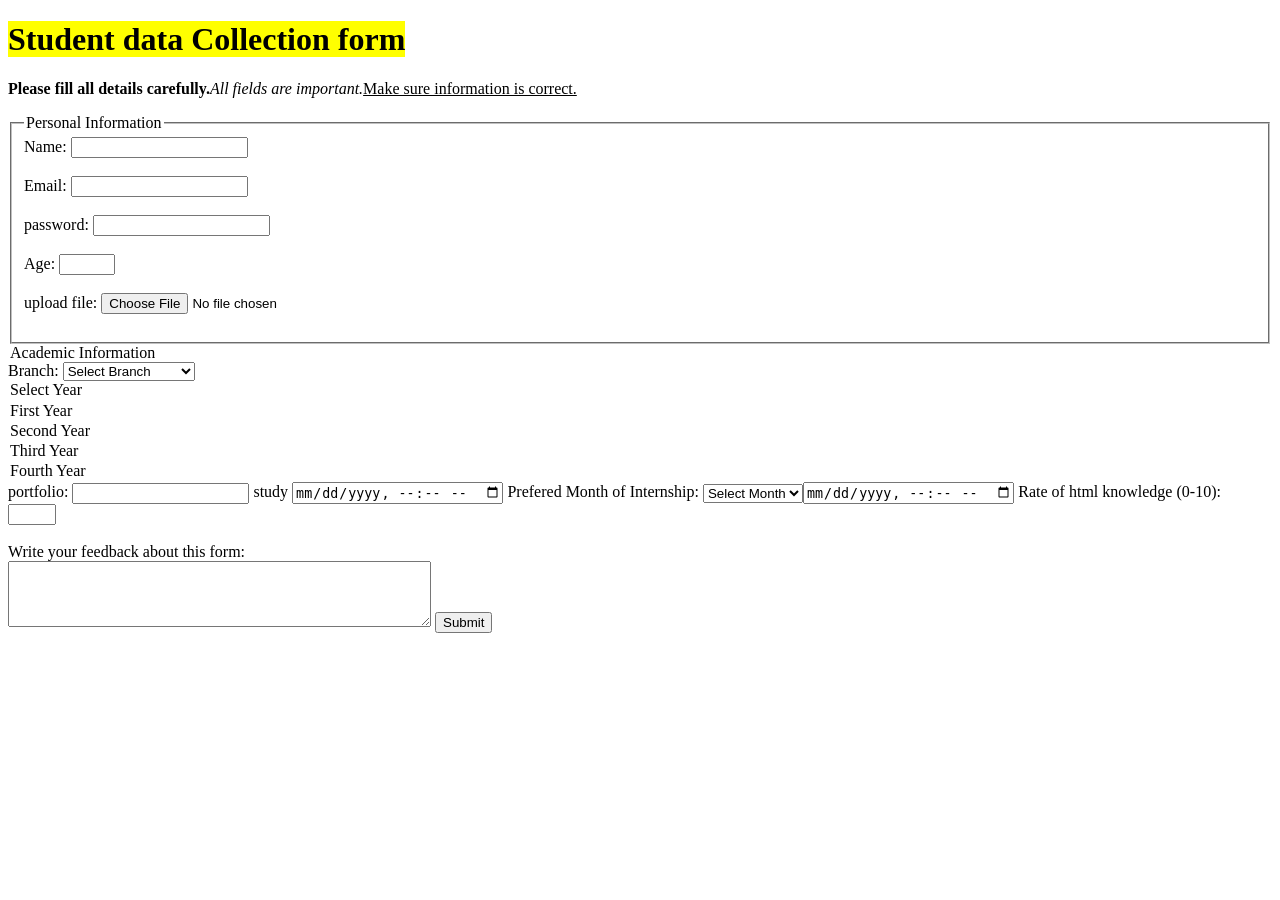
<file: html4/index.html>
<!DOCTYPE html>
<html lang="en">
<head>
    <meta charset="UTF-8">
    <meta name="viewport" content="width=device-width, initial-scale=1.0">
    <title>Student data collection form</title>
</head>
<body>
    <centre>
    <h1><mark>Student data Collection form</mark></h1>
    <p><b>Please fill all details carefully.</b><i>All fields are important.</i><u>Make sure information is correct.</u></p>
    </centre>
    <form>
        <fieldset>
             
    <legend>Personal Information</legend>
    <label for="name">Name:</label>
    <input type="text" id="name" name="name" required>
    <br><br>
    Email: <input type="email" name="email" required>
    <br><br>
    password: <input type="password" name="password" required>
    <br><br>
    Age: <input type="number" name="age" min="1" max="100" required>
    <br><br
    Date of Birth: <input type="date" name="dob" required>
   <type="submit" value="Submit">
    upload file: <input type="file" name="fileupload" required>
    <br><br>
     </fieldset>
     <legend>Academic Information</legend>
     Branch: <select name="branch" required>
        <option value="">Select Branch</option>
        <option value="computer">Computer Science</option>
        <option value="electronics">Electronics</option>
        <option value="mechanical">Mechanical</option>
        <option value="civil">Civil</option>
select year: <select name="year" required>
        <option value="">Select Year</option>
        <option value="first">First Year</option>
        <option value="second">Second Year</option>
        <option value="third">Third Year</option>
        <option value="fourth">Fourth Year</option>
        portfolio: <input type="url" name="portfolio" required>
        study <time datetime=""></time>
        <input type="datetime-local" name="studytime" required>
        Prefered Month of Internship: <select name="internship_month" required>       
        <option value="">Select Month</option>
        Date time administration: <input type="datetime-local" name="datetime" required>
        




        Rate of html knowledge (0-10):
        <input type="number" name="html_knowledge" min="0" max="10" required>
        </select>
        <br><br>
        Write your feedback about this form: <br>
        <textarea name="feedback" rows="4" cols="50" required></textarea>
        <centre>

        <input type="submit" value="Submit">
        </centre>
<reset value="Reset">
    </reset
    </select>
    </select>
    </form>
    </body>









    </form>

</body>
</html>
</file>
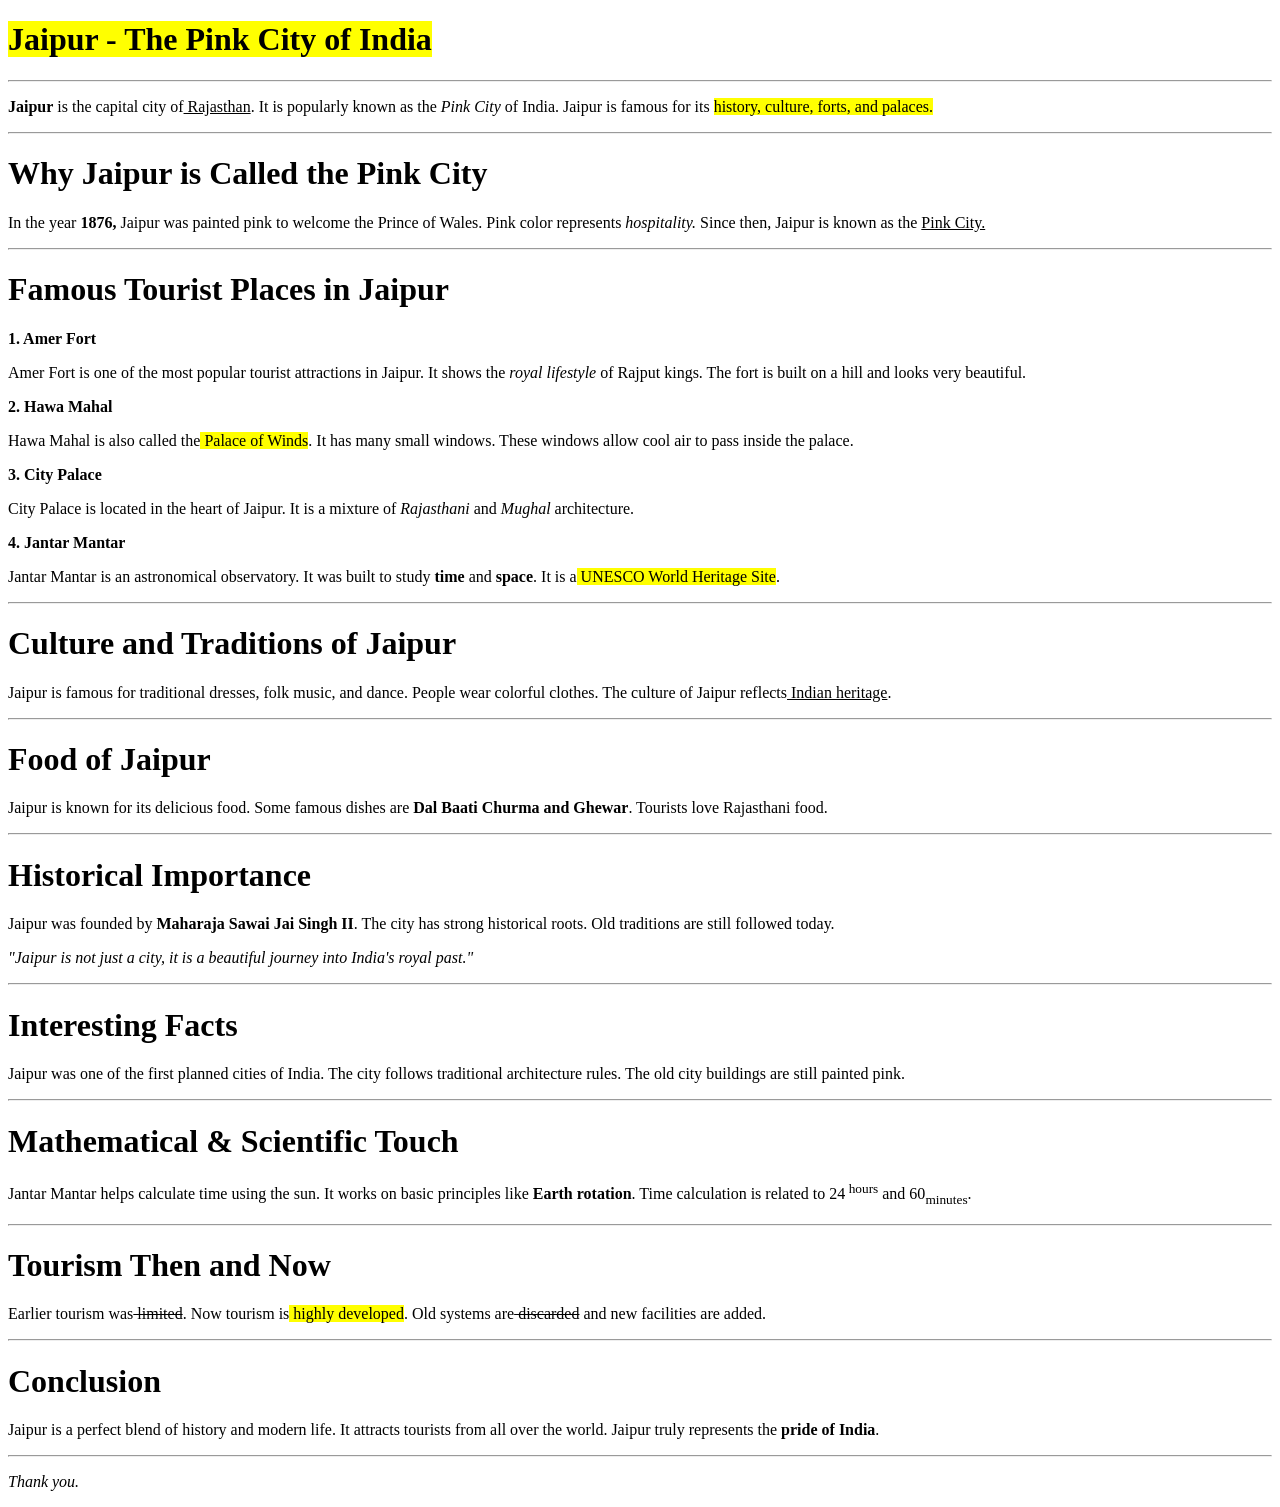
<file: firstProject.html>
<!DOCTYPE html>
<html lang="en">
<head>
    <meta charset="UTF-8">
    <meta name="viewport" content="width=device-width, initial-scale=1.0">
    <title>Document</title>
</head>

<body>

    <h1><mark><b>Jaipur - The Pink City of India</b></mark></h1>
    <hr>
    <p><b>Jaipur</b> is the capital city of<u> Rajasthan</u>. It is popularly known as the<i> Pink City</i> of India.
        Jaipur is famous for its <mark>history, culture, forts, and palaces.</mark></p>
    <hr>

    <h1><b>Why Jaipur is Called the Pink City</b></h1>
    <p>In the year<b> 1876,</b> Jaipur was painted pink to welcome the Prince of Wales. Pink color represents <i>
            hospitality.</i> Since then, Jaipur is known as the <u>Pink City.</u></p>
    <hr>

    <h1><b>Famous Tourist Places in Jaipur</b></h1>
    <p><b>1. Amer Fort</b></p>
    <p>Amer Fort is one of the most popular tourist attractions in Jaipur. It shows the<i> royal lifestyle</i> of Rajput
        kings. The fort is built on a hill and looks very beautiful.</p>
    <p><b>2. Hawa Mahal</b></p>
    <p>Hawa Mahal is also called the<mark> Palace of Winds</mark>. It has many small windows. These windows allow cool
        air to pass inside the palace.</p>
    <p><b>3. City Palace</b></p>
    <p>City Palace is located in the heart of Jaipur. It is a mixture of<i> Rajasthani</i> and <i> Mughal</i>
        architecture.</p>
    <p><b>4. Jantar Mantar</b></p>
    <p>Jantar Mantar is an astronomical observatory. It was built to study<b> time</b> and<b> space</b>. It is a<mark>
            UNESCO World Heritage Site</mark>.</p>
    <hr>

    <h1><b>Culture and Traditions of Jaipur</b></h1>
    <p>Jaipur is famous for traditional dresses, folk music, and dance. People wear colorful clothes. The culture of
        Jaipur reflects<u> Indian heritage</u>.</p>
    <hr>

    <h1><b>Food of Jaipur</b></h1>
    <p>Jaipur is known for its delicious food. Some famous dishes are<b> Dal Baati Churma and Ghewar</b>. Tourists love
        Rajasthani food.</p>
    <hr>

    <h1><b>Historical Importance</b></h1>
    <p>Jaipur was founded by<b> Maharaja Sawai Jai Singh II</b>. The city has strong historical roots. Old traditions
        are still followed today.</p>
    <p><i>"Jaipur is not just a city, it is a beautiful journey into India's royal past."</i></p>
    <hr>

    <h1><b>Interesting Facts</b></h1>
    <p>Jaipur was one of the first planned cities of India. The city follows traditional architecture rules. The old
        city buildings are still painted pink.</p>
    <hr>

    <h1><b>Mathematical & Scientific Touch</b></h1>
    <p>Jantar Mantar helps calculate time using the sun. It works on basic principles like<b> Earth rotation</b>. Time
        calculation is related to 24<sup> hours</sup> and 60<sub>minutes</sub>.</p>
    <hr>

    <h1><b>Tourism Then and Now</b></h1>
    <p>Earlier tourism was<del> limited</del>. Now tourism is<mark> highly developed</mark>. Old systems are<del>
            discarded</del> and new facilities are added.</p>
    <hr>

    <h1><b>Conclusion</b></h1>
    <p>Jaipur is a perfect blend of history and modern life. It attracts tourists from all over the world. Jaipur truly
        represents the<b> pride of India</b>.</p>
    <hr>
    <p><i>Thank you.</i></p>

</html>
</body>
</file>
